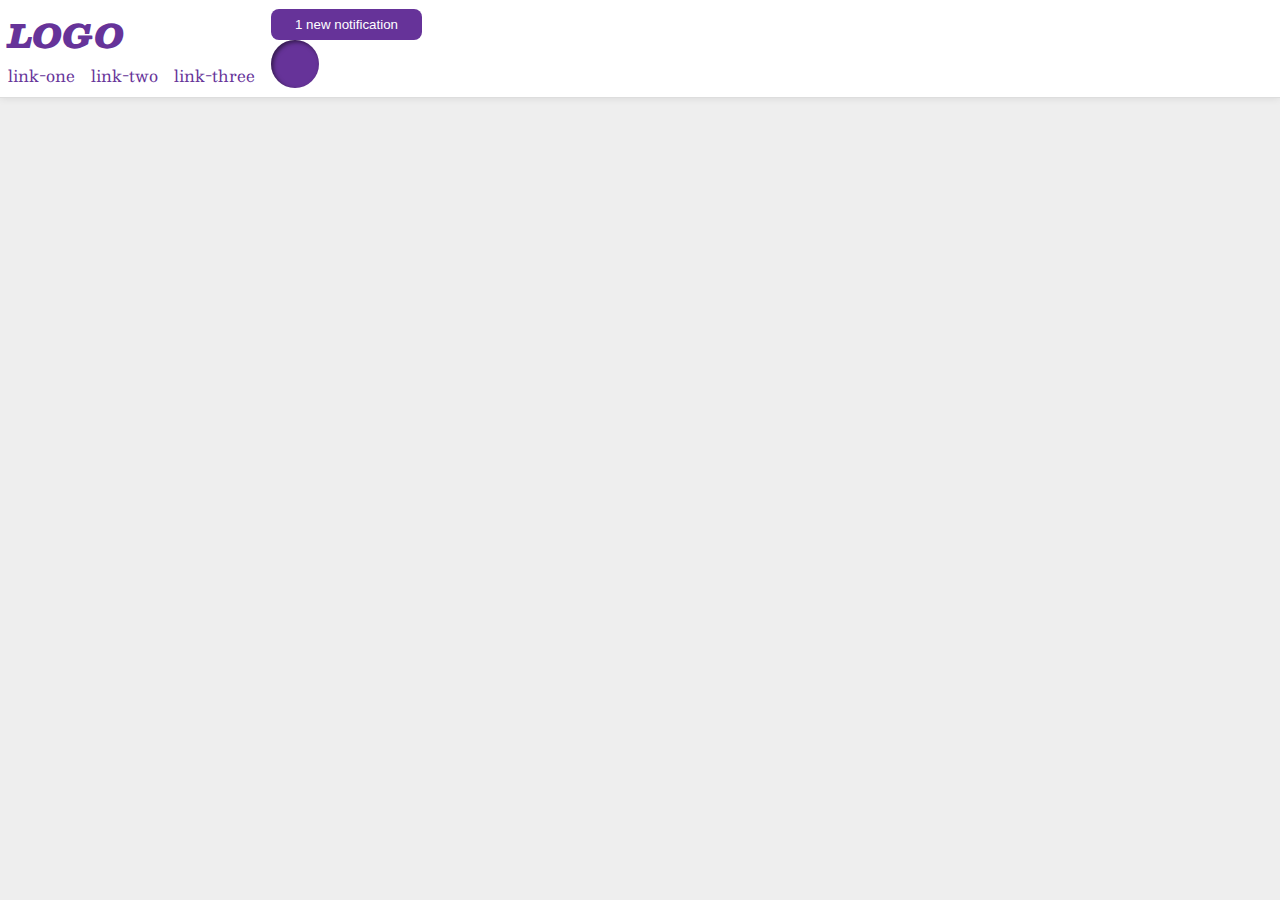
<file: foundations/flex/03-flex-header-2/index.html>
<!DOCTYPE html>
<html lang="en">
  <head>
    <meta charset="UTF-8">
    <meta http-equiv="X-UA-Compatible" content="IE=edge">
    <meta name="viewport" content="width=device-width, initial-scale=1.0">
    <title>Flex Header 2</title>
    <link rel="stylesheet" href="style.css">
  </head>
  <body>
    <div class="header">
      <div class="left">
        <div class="logo">
          LOGO
        </div>
        <ul class="links">
          <li><a href="https://google.com">link-one</a></li>
          <li><a href="https://google.com">link-two</a></li>
          <li><a href="https://google.com">link-three</a></li>
        </ul>
      </div>
      <div class="right">
        <button class="notifications">
          1 new notification
        </button>
        <div class="profile-image"></div>
      </div>
    </div>
  </body>
</html>
</file>
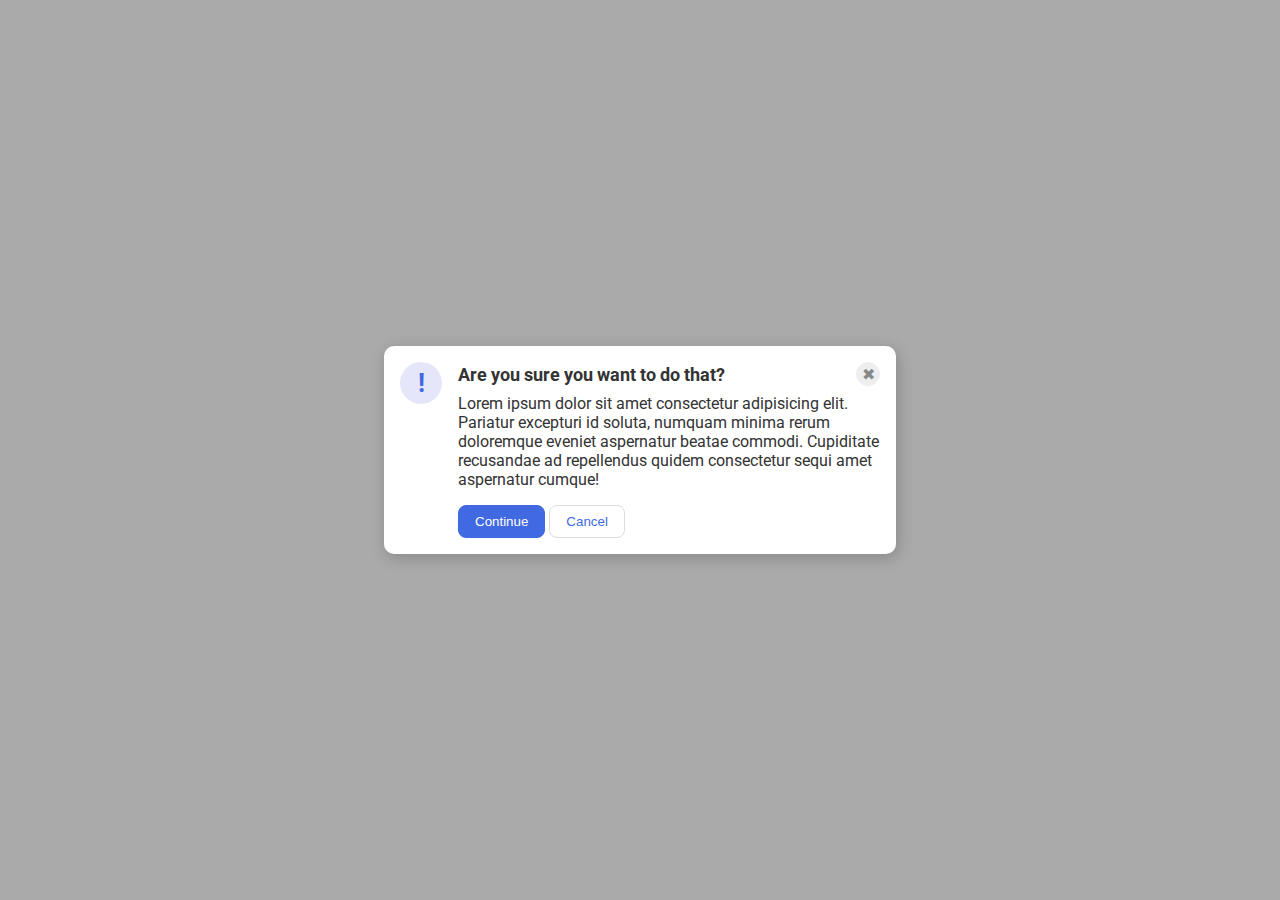
<file: foundations/flex/05-flex-modal/index.html>
<!DOCTYPE html>
<html lang="en">
  <head>
    <meta charset="UTF-8">
    <meta http-equiv="X-UA-Compatible" content="IE=edge">
    <meta name="viewport" content="width=device-width, initial-scale=1.0">
    <link rel="stylesheet" href="style.css">
    <title>Modal</title>
  </head>
  <body>
    <div class="modal">
      <div class="icon">!</div>
      <!-- Additional container -->
      <div class="container">
        <div class="header">Are you sure you want to do that?
          <button class="close-button">✖</button>
        </div>
        <div class="text">Lorem ipsum dolor sit amet consectetur adipisicing elit. Pariatur excepturi id soluta, numquam minima rerum doloremque eveniet aspernatur beatae commodi. Cupiditate recusandae ad repellendus quidem consectetur sequi amet aspernatur cumque!</div>
        <button class="continue">Continue</button>
        <button class="cancel">Cancel</button>
      </div>
    </div>
  </body>
</html>
</file>
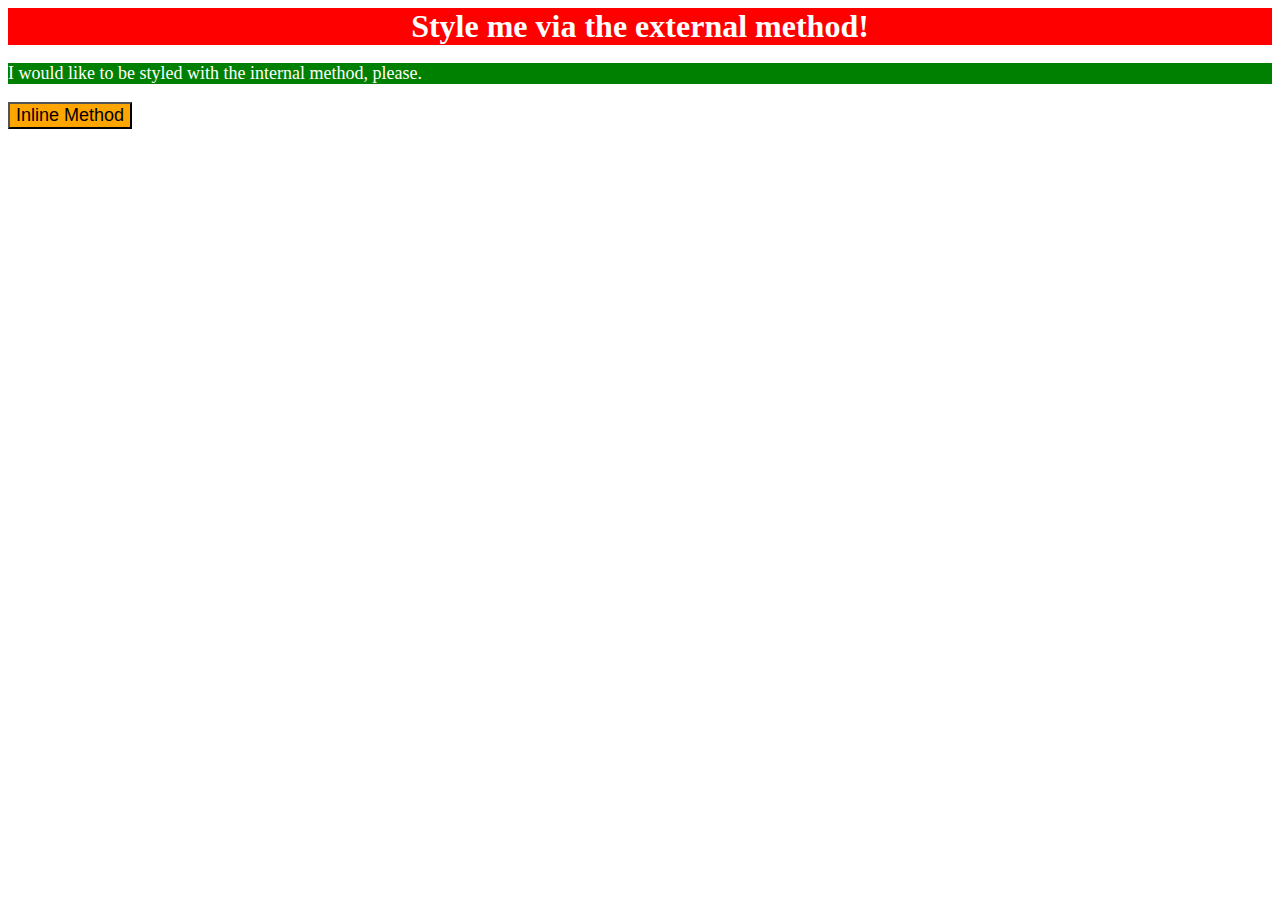
<file: foundations/intro-to-css/01-css-methods/index.html>
<!DOCTYPE html>
<html lang="en">
  <head>
    <meta charset="UTF-8">
    <meta http-equiv="X-UA-Compatible" content="IE=edge">
    <meta name="viewport" content="width=device-width, initial-scale=1.0">
    <title>Methods for Adding CSS</title>
    <link rel="stylesheet" href="style.css">
    <style>
      p{
        color: white;
        background-color: green;
        font-size: 18px;

      }
    </style>
  </head>
  <body>
    <div>Style me via the external method!</div>
    <p>I would like to be styled with the internal method, please.</p>
    <button style="background-color: orange; font-size: 18px;">Inline Method</button>
  </body>
</html>
</file>
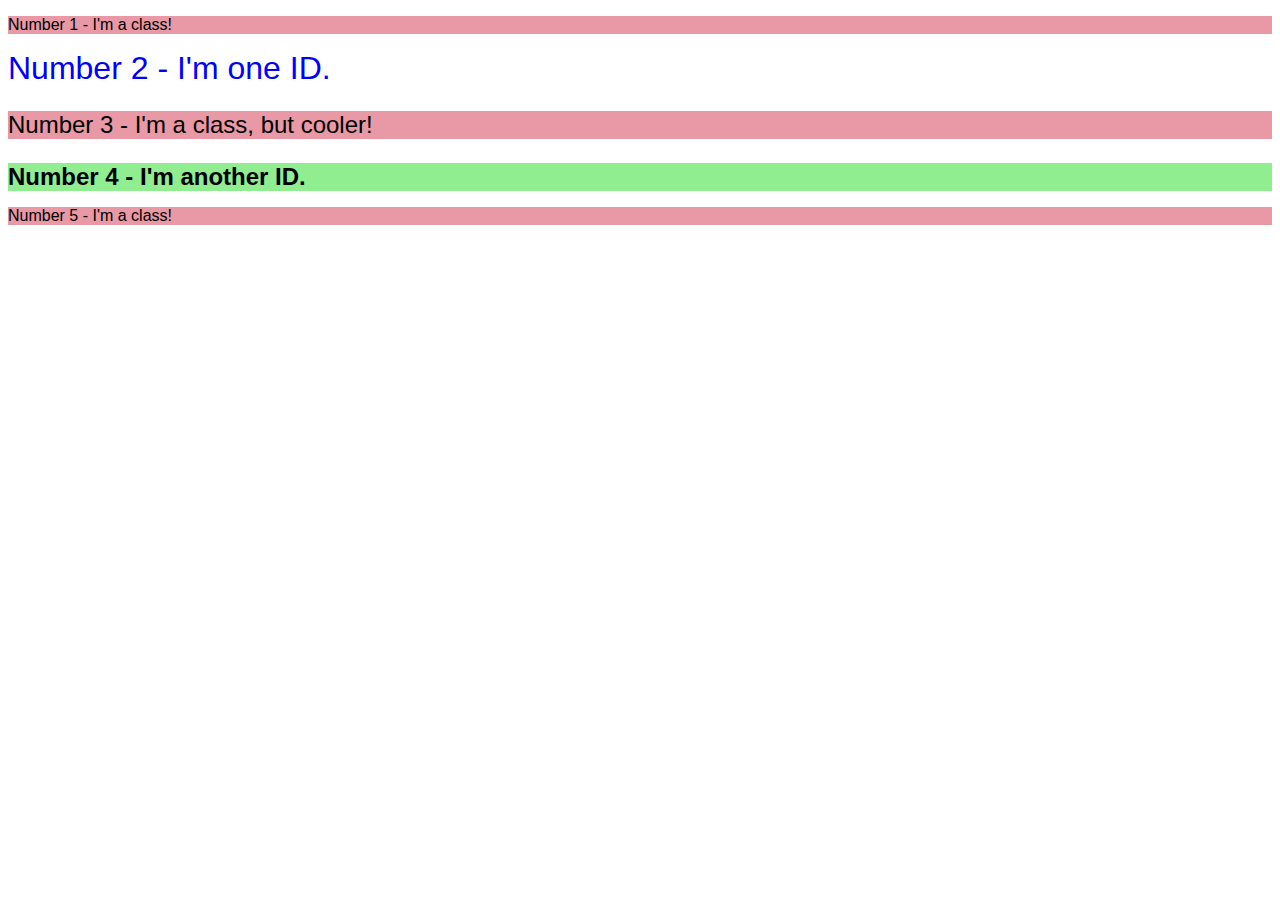
<file: foundations/intro-to-css/02-class-id-selectors/index.html>
<!DOCTYPE html>
<html lang="en">
  <head>
    <meta charset="UTF-8">
    <meta http-equiv="X-UA-Compatible" content="IE=edge">
    <meta name="viewport" content="width=device-width, initial-scale=1.0">
    <title>Class and ID Selectors</title>
    <link rel="stylesheet" href="style.css">
  </head>
  <body>
    <p class="odd">Number 1 - I'm a class!</p>
    <div id="no2">Number 2 - I'm one ID.</div>
    <p class="odd adjust-font-size">Number 3 - I'm a class, but cooler!</p>
    <div id="no4" class="adjust-font-size">Number 4 - I'm another ID.</div>
    <p class="odd">Number 5 - I'm a class!</p>
  </body>
</html>
</file>
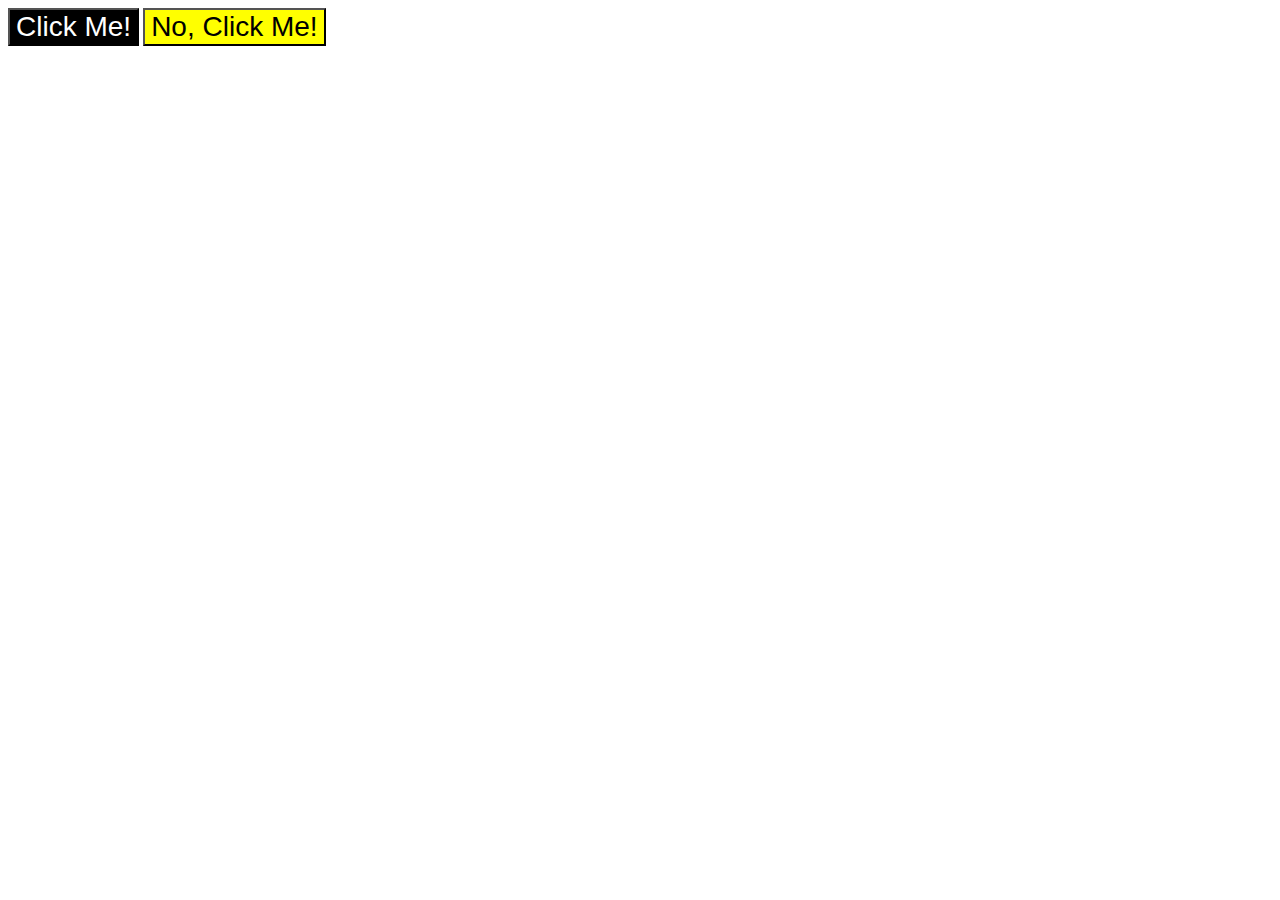
<file: foundations/intro-to-css/03-grouping-selectors/index.html>
<!DOCTYPE html>
<html lang="en">
  <head>
    <meta charset="UTF-8">
    <meta http-equiv="X-UA-Compatible" content="IE=edge">
    <meta name="viewport" content="width=device-width, initial-scale=1.0">
    <title>Grouping Selectors</title>
    <link rel="stylesheet" href="style.css">
  </head>
  <body>
    <button class="one">Click Me!</button>
    <button class="two">No, Click Me!</button>
  </body>
</html>
</file>
<file: foundations/flex/03-flex-header-2/style.css>
/* this is some magical font-importing.  
you'll learn about it later. */
@import url('https://fonts.googleapis.com/css2?family=Besley:ital,wght@0,400;1,900&display=swap');
*{
  padding: 0px;
  margin: 0px;  
}
body {
  margin: 0;
  background: #eee;
  font-family: Besley, serif;
}

.header {
  background: white;
  border-bottom: 1px solid #ddd;
  box-shadow: 0 0 8px rgba(0,0,0,.1);
  padding: 8px;
  display: flex;
  align-items: center;
  /* justify-content: space-between; */
  gap: 16px;
  
}

.profile-image {
  background: rebeccapurple;
  box-shadow: inset 2px 2px 4px rgba(0,0,0,.5);
  border-radius: 50%;
  width: 48px;
  height: 48px;
}

.logo {
  color: rebeccapurple;
  font-size: 32px;
  font-weight: 900;
  font-style: italic;
}

button {
  border: none;
  border-radius: 8px;
  background: rebeccapurple;
  color: white;
  padding: 8px 24px;
  display: flex;
  align-items: center;
  justify-content: flex-end;
  margin-left: auto;
}

a {
  /* this removes the line under our links */
  text-decoration: none;
  color: rebeccapurple;
}

ul {
  list-style-type: none;
  display: flex;
  gap: 16px;
}
</file>
<file: foundations/flex/05-flex-modal/style.css>
@import url('https://fonts.googleapis.com/css2?family=Roboto:wght@400;700&display=swap');

html, body {
  height: 100%;
}

body {
  font-family: Roboto, sans-serif;
  margin: 0;
  background: #aaa;
  color: #333;
  /* I'll give you this one for free lol */
  display: flex;
  align-items: center;
  justify-content: center;
}

.modal {
  background: white;
  width: 480px;
  border-radius: 10px;
  box-shadow: 2px 4px 16px rgba(0,0,0,.2);
}

.icon {
  color: royalblue;
  font-size: 26px;
  font-weight: 700;
  background: lavender;
  width: 42px;
  height: 42px;
  border-radius: 50%;
  display: flex;
  align-items: center;
  justify-content: center;
}

.close-button {
  background: #eee;
  border-radius: 50%;
  color: #888;
  font-weight: 400;
  font-size: 16px;
  height: 24px;
  width: 24px;
  display: flex;
  align-items: center;
  justify-content: center;
  border: 1px solid #eee;
  padding: 0;
}

button {
  cursor: pointer;
  padding: 8px 16px;
  border-radius: 8px;
}

button.continue {
  background: royalblue;
  border: 1px solid royalblue;
  color: white;
}

button.cancel {
  background: white;
  border: 1px solid #ddd;
  color: royalblue;
}


/* Here is the start of Solution */
.modal {
  display: flex;
  gap: 16px;
  padding: 16px;
}

.icon {
  flex-shrink: 0;
}

.header {
  display: flex;
  align-items: center;
  justify-content: space-between;
  font-size: 18px;
  font-weight: 700;
  margin-bottom: 8px;
}

.text {
  margin-bottom: 16px;
}
</file>
<file: foundations/intro-to-css/01-css-methods/style.css>
div{
    color: white;
    background-color: red;
    font-size: 32px;
    text-align: center;
    font-weight: bold;
}
</file>
<file: foundations/intro-to-css/02-class-id-selectors/style.css>
*{
    font-family: Verdana, 'DajaVu Sans',sans-serif ;
}

.odd{
    background-color: rgb(233, 152, 165);
    
}

.adjust-font-size{
    font-size: 24px;
}
#no2{
    color: blue;
    font-size: 32px;
}
#no4{
    background-color: lightgreen;
    font-weight: bold;
}
</file>
<file: foundations/intro-to-css/03-grouping-selectors/style.css>
.one{
    color: white;
    background-color: black;
}

.two{
    background-color: yellow;

}

.two,.one{
    font-size: 28px;
    font-family: Helvetica, 'Times New Roman', sans-serif;
}
</file>
